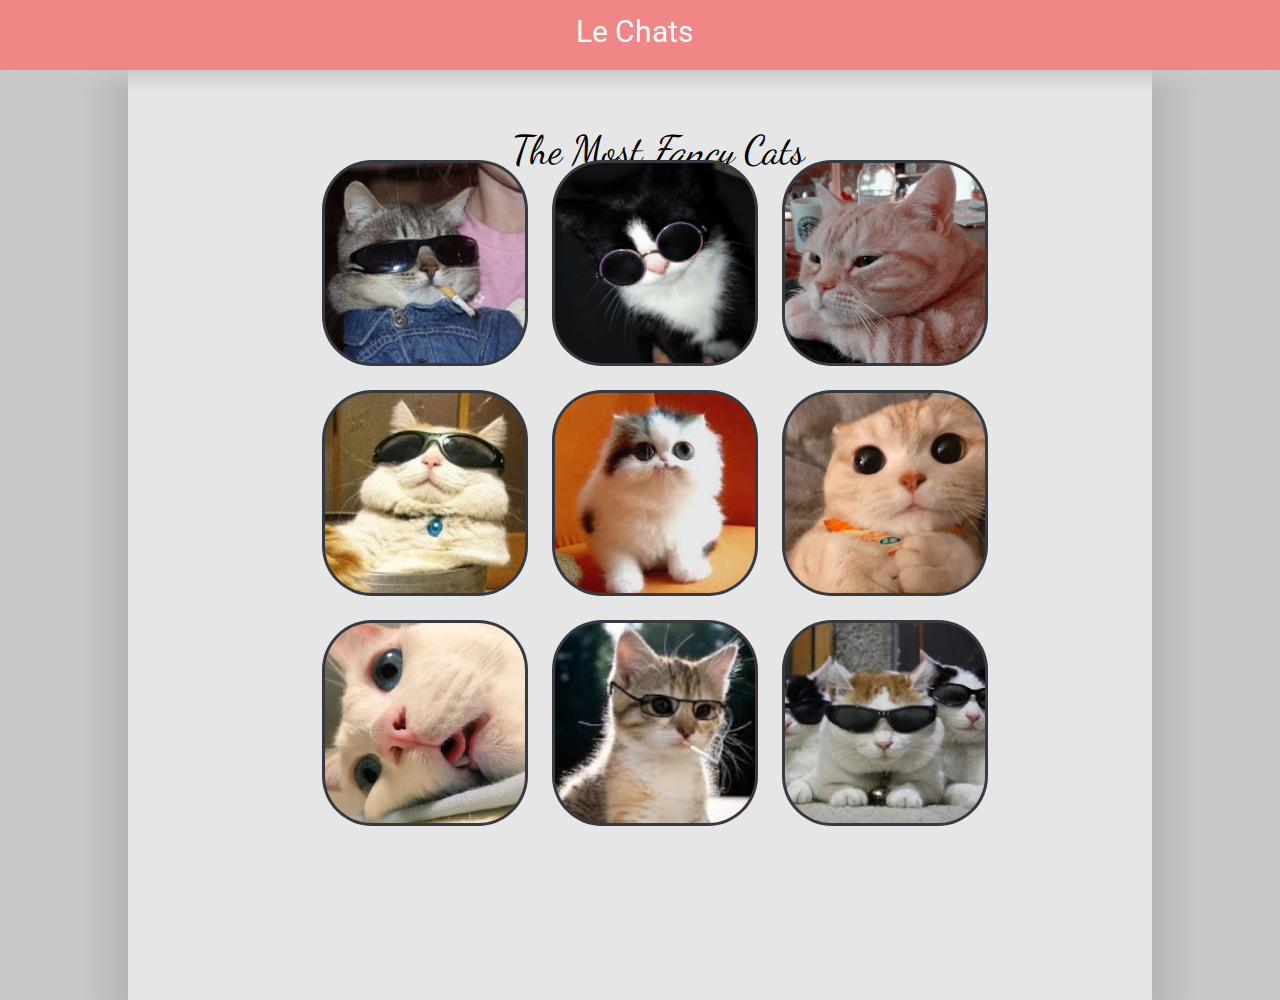
<file: Cats/Source/html/index.html>
<!DOCTYPE html>
<html lang="en">
<head>
	<meta charset="utf-8">
	<title>Fancy Cats</title>
	
	<!-- metas -->
	<meta name="viewport" content="width=device-width, initial-scale=1.0">

	<!-- links -->
	<link rel="stylesheet" type="text/css" href="../css/style.css">
	<link rel="icon" type="image/png" href="../img/icon.png">
	<!-- fonts -->
	<!-- roboto -->
	<link rel="preconnect" href="https://fonts.gstatic.com">
	<link href="https://fonts.googleapis.com/css2?family=Roboto:wght@300&display=swap"
	rel="stylesheet">
	<!-- family dancing - the fancy font-->
	<link rel="preconnect" href="https://fonts.gstatic.com">
	<link href="https://fonts.googleapis.com/css2?family=Dancing+Script:wght@500&display=swap"
	rel="stylesheet">

</head>
<body>
	<div class="menu">
		<p class="alfa">Le Chats<p>
	</div>
	
	<div class="center">
		<p class="fancy">The Most <i>Fancy</i> Cats</p>

		<ul class="all_cats">
			<li><a href="../img/gato_1.png" target="_blank"><img class="gato1" src="../img/gato_1.png"></a></li>
			<li><a href="../img/gato_2.png" target="_blank"><img class="gato2" src="../img/gato_2.png"></a></li>
			<li><a href="../img/gato_3.png" target="_blank"><img class="gato3" src="../img/gato_3.png"></a></li>
		</ul>
		<ul class="all_cats">
			<li><a href="../img/gato_4.png" target="_blank"><img class="gato1" src="../img/gato_4.png"></a></li>
			<li><a href="../img/gato_5.png" target="_blank"><img class="gato2" src="../img/gato_5.png"></a></li>
			<li><a href="../img/gato_6.png" target="_blank"><img class="gato3" src="../img/gato_6.png"></a></li>
		</ul>
		<ul class="all_cats">
			<li><a href="../img/gato_7.png" target="_blank"><img class="gato1" src="../img/gato_7.png"></a></li>
			<li><a href="../img/gato_8.png" target="_blank"><img class="gato2" src="../img/gato_8.png"></a></li>
			<li><a href="../img/gato_9.png" target="_blank"><img class="gato3" src="../img/gato_9.png"></a></li>
		</ul>
	</div>

</body>
</html>
</file>
<file: Cats/Source/css/style.css>
*{
    padding: 0;
    margin: 0;
}
body{
    background-color: rgb(200, 200, 200);
    color: black;
    font-family: 'Roboto', sans-serif;
}

/* menu */
.menu{
    background-color: #f08686;
    width: 100%;
    height: 70px;
    position: fixed;
    z-index: 99;
    box-shadow: 0 10px 15px rgb(200, 200, 200);
}

/* le chats name */
.alfa{
    position: relative;	
    color:white;
    font-size:30px;
    top: 20%;	
    left: 45%;
    width: 120px;
    transition: 0.2s ease;
}
.alfa:hover{
    cursor: default;
    color: black;
}
/* le chats name */

/* the most fancy cats */
.fancy{
    position: absolute;
    top: 14%;
    left: 40%;
    font-size: 40px;
    font-family: 'Dancing Script', cursive;
    transition: 0.5s ease;
}
.fancy:hover{
    color: gray;
    cursor: default;
}
/* the most fancy cats */

/* center background */
.center{
    background-color: rgb(230, 230, 230);
    margin: 0 auto;
    width: 80%;
    height: 1000px;
    box-shadow: 0 0 30px 20px rgb(180,180,180);
}
/* center background */

/* images */
.all_cats{
    position: relative;
    width: 900px;
    top: 15%;
    left: 18%;
}
.all_cats li{
    display: inline;
}
.all_cats img:nth-child(1n){	
    border-radius: 50px;
    padding: 3px;	
    background-color: #383a42;
}
.all_cats img:hover:nth-child(1n){	
    padding: 10px;
    background-color: #383a42;
}
.all_cats img{
    position: relative;
    width: 200px;
    margin: 10px;
    bottom: 0;
    transition: 0.5s ease;
}
.all_cats img:hover{
    bottom: 10px;
    box-shadow: 0 10px 0 #7f8394;
}
/* images */
</file>
